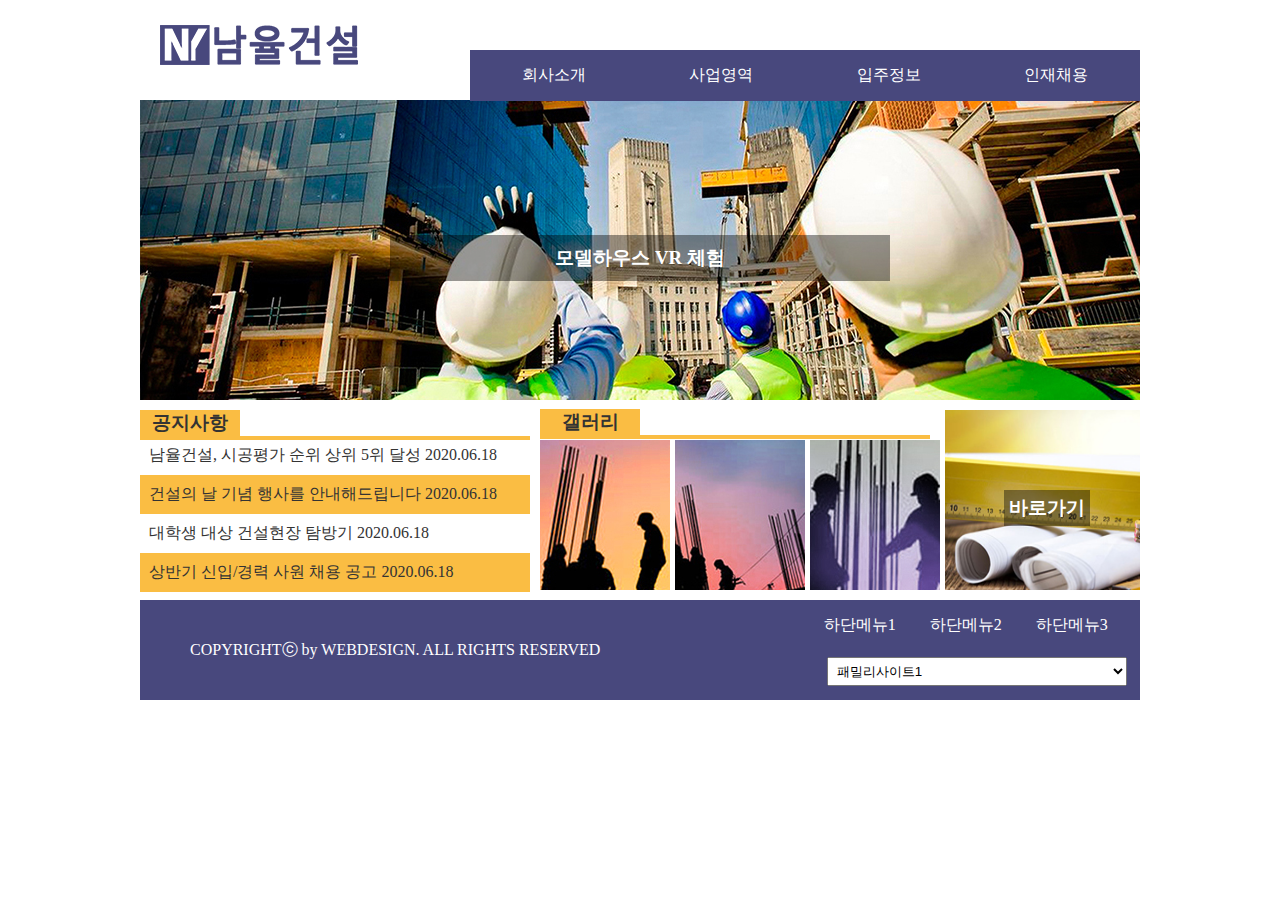
<file: 231026/index.html>
<!DOCTYPE html>
<html lang="ko">
<head>
    <meta charset="UTF-8">
    <meta name="viewport" content="width=device-width, initial-scale=1.0">
    <title>남율건설</title>

    <!-- CSS LINK -->
    <link rel="stylesheet" href="css/index.css">

</head>
<body>
    <div class="wrap">
        <div class="header">
            <div class="logo">
                <a href="#"><img src="img/컬러로고.png" alt=""></a>
            </div>
            <div class="nav">
                <ul class="mainmenu">
                    <li>
                        <a href="#">회사소개</a>
                        <ul class="submenu">
                            <li> <a href="#">인사말</a> </li>
                            <li> <a href="#">조직도</a> </li>
                            <li> <a href="#">오시는길</a> </li>
                        </ul>
                    </li>
                    <li>
                        <a href="#">사업영역</a>
                        <ul class="submenu">
                            <li> <a href="#">주택사업</a> </li>
                            <li> <a href="#">건축사업</a> </li>
                            <li> <a href="#">인테리어</a> </li>
                        </ul>
                    </li>
                    <li>
                        <a href="#">입주정보</a>
                        <ul class="submenu">
                            <li> <a href="#">입주단지</a> </li>
                            <li> <a href="#">입주캘린더</a> </li>
                        </ul>
                    </li>
                    <li>
                        <a href="#">인재채용</a>
                        <ul class="submenu">
                            <li> <a href="#">직무소개</a> </li>
                            <li> <a href="#">채용공고</a> </li>
                            <li> <a href="#">기술교육</a> </li>
                        </ul>
                    </li>
                    <div class="submenuback"></div>
                </ul>
            </div>
        </div> <!--헤더 태그 끝-->

        <div class="slide">
            <a href="#">
                <img src="img/img1.jpg" alt="img1">
                <h3>모델하우스 VR 체험</h3>
            </a>
            <a href="#">
                <img src="img/img2.jpg" alt="img2">
                <h3>건축과 인테리어 </h3>
            </a>
            <a href="#">
                <img src="img/img3.jpg" alt="img3">
                <h3>남율건설 인재 채용</h3>
            </a>

        </div>

        <div class="contents">
            <div class="contents-1">
                <ul> 
                    <h3>공지사항</h3>
                    <li><a href="#"> 남율건설, 시공평가 순위 상위 5위 달성	2020.06.18 </a></li>
                    <li><a href="#"> 건설의 날 기념 행사를 안내해드립니다	2020.06.18 </a></li>
                    <li><a href="#"> 대학생 대상 건설현장 탐방기		    2020.06.18 </a></li>
                    <li><a href="#"> 상반기 신입/경력 사원 채용 공고		2020.06.18 </a></li>
                </ul>
            </div>

            <div class="contents-2 gallery">
                <ul>
                    <h3>갤러리</h3>
                    <li><a href="#"> <img src="img/icon1.jpg" alt="icon1"></a> </li>
                    <li><a href="#"> <img src="img/icon2.jpg" alt="icon2"></a> </li>
                    <li><a href="#"> <img src="img/icon3.jpg" alt="icon3"></a> </li>
                </ul>
            </div>

            <div class="contents-3">
                <a href="#">
                    <img src="img/shortcut.jpg" alt="shortcut">
                    <h3>바로가기</h3>
                </a>

            </div>
        </div>

        <div class="footer">
            <div class="footerText">
                <p><a href="#">COPYRIGHTⓒ by WEBDESIGN. ALL RIGHTS RESERVED</a></p>
            </div>
            <div class="footerMenu">
                <div class="footerMenu-1">
                    <ul>
                        <li> <a href="#">하단메뉴1</a> </li>
                        <li> <a href="#">하단메뉴2</a> </li>
                        <li> <a href="#">하단메뉴3</a> </li>
                    </ul>
                </div>
                <div class="footerMenu-2">
                    <select>
                        <option> <a href="#">패밀리사이트1</a> </option>
                        <option> <a href="#">패밀리사이트2</a> </option>
                        <option> <a href="#">패밀리사이트3</a> </option>
                    </select>
                </div>
            </div>
        </div>
    </div>

    <div id="modal">
        <div>
            <h3>상반기 신입/경력 사원 채용 공고</h3>
            <p>
                국내 최고의 건설회사로 발돋움하고 있는 남율건설에서는 <br>
                열정을 가지고 진취적으로 도전하는 신입/경력 사원을 모집합니다.<br>
                남율건설과 함께 하실 역량있는 인재들의 많은 지원을 기다립니다.
            </p>
            <button>닫기</button>
        </div>
    </div>


    <script src="js/jquery-1.12.3.js"></script>
    <script src="js/index.js"></script>
</body>
</html>
</file>
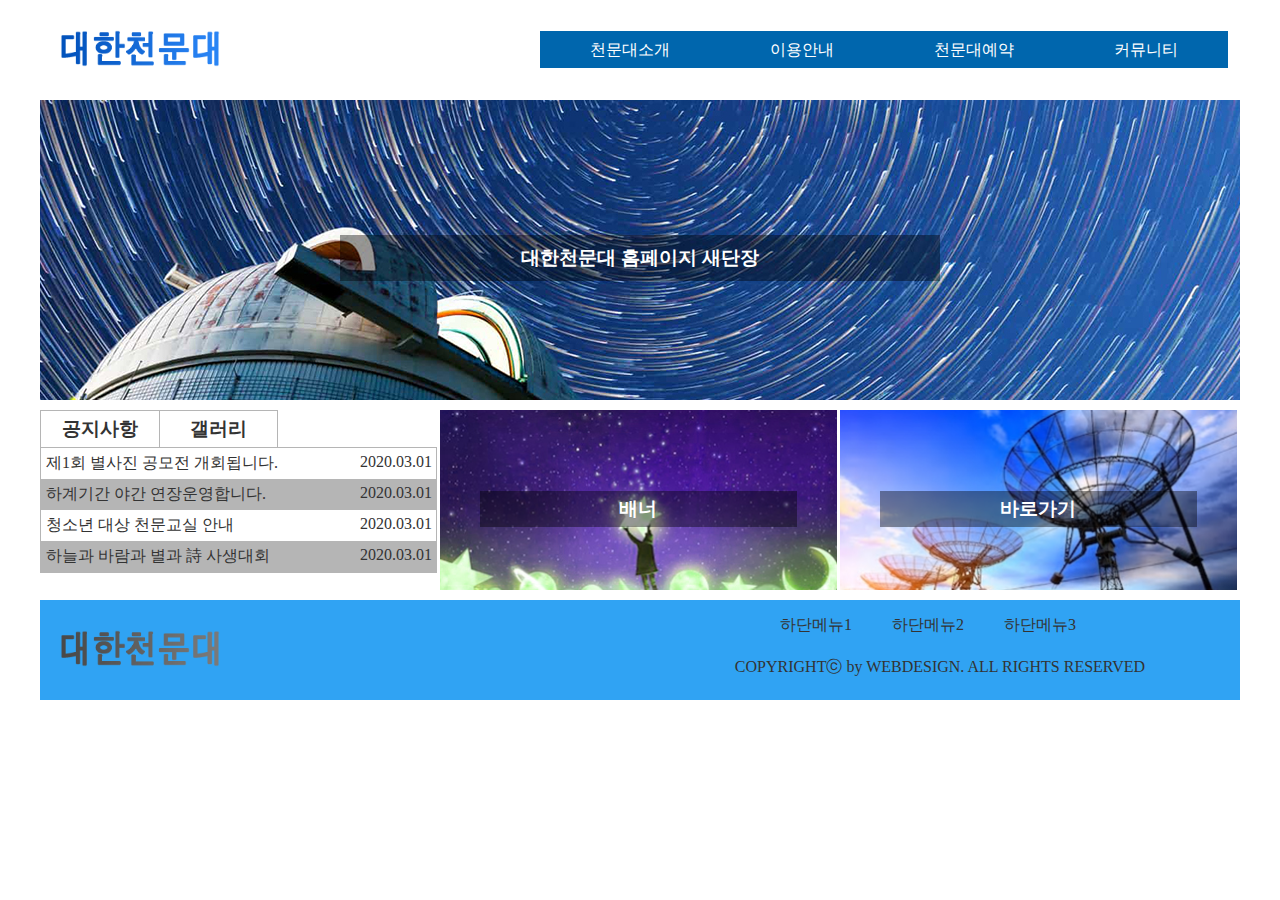
<file: 231027/index.html>
<!DOCTYPE html>
<html lang="ko">
<head>
    <meta charset="UTF-8">
    <meta name="viewport" content="width=device-width, initial-scale=1.0">
    <title>대한천문대</title>

    <!-- CSS 연결 -->
    <link rel="stylesheet" href="css/index.css">
</head>
<body>
    <div class="wrap">
        <div class="header">
            <div class="logo">
                <a href="#"><img src="img/그라데이션로고.png" alt="logo"></a>
            </div>

            <div class="nav">
                <ul class="mainmenu">
                    <li> 
                        <a href="#">천문대소개</a> 
                        <ul class="submenu">
                            <li> <a href="#">인사말</a> </li>
                            <li> <a href="#">천문대소식</a> </li>
                            <li> <a href="#">오시는길</a> </li>
                        </ul>
                    </li>
                    <li> 
                        <a href="#">이용안내</a> 
                        <ul class="submenu submenu2">
                            <li> <a href="#">프로그램</a> </li>
                            <li> <a href="#">관람시간표</a> </li>
                            <li> <a href="#">이달의별자리</a> </li>
                        </ul>
                    </li>
                    <li> 
                        <a href="#">천문대예약</a> 
                        <ul class="submenu submenu3">
                            <li> <a href="#">관람예약</a> </li>
                            <li> <a href="#">예약확인</a> </li>
                            <li> <a href="#">예약취소</a> </li>
                        </ul>
                    </li>
                    <li> 
                        <a href="#">커뮤니티</a> 
                        <ul class="submenu submenu4">
                            <li> <a href="#">공지사항</a> </li>
                            <li> <a href="#">방문후기</a> </li>
                            <li> <a href="#">자유게시판</a> </li>
                        </ul>
                    </li>
                 </ul><!-- mainmenu 끝 -->
            </div> <!-- nav 끝-->
        </div>

        <div class="slide">
            <a href="#">
                <img src="img/img1.jpg" alt="img1">
                <h3>대한천문대 홈페이지 새단장</h3>
            </a>
            <a href="#">
                <img src="img/img2.jpg" alt="img2">
                <h3>이달의 별자리 특강</h3>
            </a>
            <a href="#">
                <img src="img/img3.jpg" alt="img3">
                <h3>별사진 공모전 개회</h3>
            </a>
        </div>  <!-- slide 끝 -->

        <div class="contents">
            <div class="contents-1">
                <h3 class="btn1">공지사항</h3>
                <h3 class="btn2">갤러리</h3>

                <ul class="c-1">
                    <li> <a href="#">제1회 별사진 공모전 개회됩니다. <span>2020.03.01</span></a> </li>
                    <li> <a href="#">하계기간 야간 연장운영합니다. <span>2020.03.01</span></a> </li>
                    <li> <a href="#">청소년 대상 천문교실 안내 <span>2020.03.01</span></a> </li>
                    <li> <a href="#">하늘과 바람과 별과 詩 사생대회 <span>2020.03.01</span></a> </li>
                </ul>

                <ul class="c-2">
                    <a href="#"> <img src="img/icon1.jpg" alt="icon1"> </a>
                    <a href="#"> <img src="img/icon2.jpg" alt="icon2"> </a>
                    <a href="#"> <img src="img/icon3.jpg" alt="icon3"> </a>
                </ul>
            </div>

            <div class="contents-2">
                <a href="#">
                    <img src="img/banner.jpg" alt="banner">
                    <h3>배너</h3>
                </a>
            </div>

            <div class="contents-3">
                <a href="#">
                    <img src="img/shortcut.jpg" alt="shortcut">
                    <h3>바로가기</h3>
                </a>
            </div>
        </div> <!-- contents 끝 -->

        <div class="footer">
            <div class="footerLogo">
                <a href="#"> <img src="img/그라데이션로고.png" alt="logo"> </a>
            </div>

            <div class="footerText">
                <div class="footerMenu">
                    <ul>
                        <li> <a href="#"> 하단메뉴1 </a></li>
                        <li> <a href="#"> 하단메뉴2 </a></li>
                        <li> <a href="#"> 하단메뉴3 </a></li>
                    </ul>
                </div>
                <div class="footerCopy">
                    <a href="#"> COPYRIGHTⓒ by WEBDESIGN. ALL RIGHTS RESERVED </a>
                </div>
            </div>
        </div>
    </div> <!-- footer 끝 -->

    <div id="modal">
        <div class="modal">
            <h3>하늘과 바람과 별과 詩 사생대회</h3>
            <p>
               윤동주 시인의 시집 <하늘과 바람과 별과 詩> 출간 <br>
               72주년을 맞이하여 천문대에서 개최하는 사생대회가 열립니다. <br>
               별 하나에 추억과 사랑과 쓸쓸함과 동경과 시와, 어머니를 그렸던  <br>
               시인처럼 별과 같은 마음을 가진 분들은 참여해주세요. <br>
            </p>
            <button>닫기</button>
        </div> 
    </div>

    <!-- JS 연결 -->
    <script src="js/jquery-1.12.3.js"></script>
    <script src="js/index.js"></script>
</body>
</html>
</file>
<file: 231026/css/index.css>
* {margin: 0;
    padding: 0;
    box-sizing: border-box;}

 body {background: #ffffff;
       color: #333333;
       /* color: #48487d;
       color: #fabd43; */
      }

 a {text-decoration: none;}

 img {max-width: 100%;}
 
 .wrap {margin: 0 auto;
        width: 1000px;
        height: 700px;}

 /***** header *****/
 .header {height: 100px;
          display: flex;
          position: relative;
          z-index: 5;}
 .header .logo {flex: 1;}
 .logo a {margin-left: 20px;}               
 .logo a img {margin-top: 25px;}               

 .header .nav {flex: 3; 
               position: relative;}
 .nav>ul {list-style: none;
          margin-top: 50px;
          margin-left:80px;}
 .nav>ul>li{float: left;
            width:25%;
            text-align:center;
            background: #48487d;
            position: relative; }

  .nav>ul>li>a {padding:15px;
                display:block;
                color: white;}          
 .nav>ul>li>a:hover {color: #fabd43;
                     font-weight: bold;}

 .submenuback {z-index: 1;
               position: absolute;
               top: 100px;
               left: -250px;
               width: 1000px;
               height: 130px;
               background: white;
               display: none;}
 .submenu {z-index: 100;
           background: white;
           position: absolute;
           top: 50px;
           left:0;
           width:100%;
           list-style: none;
           display: none;}
 .submenu>li {padding: 10px;
              text-align: center;
              width: 100%;}
 .submenu>li>a {color: #333333;}
 .submenu>li>a:hover {color: #fabd43;
                      font-weight: bold;
                      border-bottom: 3px solid #fabd43;}

 /***** slide *****/                 
 .slide {height: 300px; overflow:hidden;
         position: relative;}

 .slide>a>h3 {position: absolute;
              top: 45%;
              left: 25%;
              color: white;
              background: rgba(0, 0, 0, 0.4);
              width: 50%;
              text-align: center;
              padding: 10px 50px;}


 /***** contents *****/
 .contents {height: 200px;
            display: flex;}

 .contents-1 {height: 200px;
            flex: 2;
            padding-top: 10px;
            padding-right: 10px;} 
 .contents-1 ul {list-style: none;
                 border-bottom: 4px solid #fabd43;} 
 .contents-1 ul a{color: #333333;}
 .contents-1 h3 {background: #fabd43;
                 width: 100px;
                 text-align: center;}
 .contents-2 h3 {background: #fabd43;
                 width: 100px;
                 text-align: center;}
 .contents-1 ul li {float: left;
                  padding: 9px;
                  width: 100%;}
 .contents-1 ul li:nth-of-type(even) {background: #fabd43;}    
 .contents-1 ul li a {color: #333333;}  

 .gallery {height: 200px;
           flex: 2;
           padding-top: 9px;
           padding-right: 10px;
           overflow: hidden;
           position: relative;}       
 .gallery ul {list-style: none;
              border-bottom: 4px solid #fabd43;
              width: 100%;}
 .gallery ul span {float: left;}
 .gallery ul a{color: #333333;}     
 .gallery ul li:nth-of-type(1) {position: absolute;
                                top: 40px;
                                left: 0;}    
 .gallery ul li:nth-of-type(2) {position: absolute;
                                top: 40px;
                                left: 135px;}    
 .gallery ul li:nth-of-type(3) {position: absolute;
                                top: 40px;
                                left: 270px;}    

 .contents-3 {height: 200px;
              flex: 1;
              overflow: hidden;
              position: relative;
              padding-top: 10px;
              padding-bottom: 10px;
              margin-left: 5px;} 
 .contents-3 img {height: 180px;
                  width: 100%;}   
 .contents-3 h3 {position: absolute;
                 top: 45%;
                 left: 30%;
                 color: white;
                 background: rgba(0, 0, 0, 0.4);
                 padding: 5px;}      

 /***** footer *****/
 .footer {height: 100px;
          background: #48487d;
          display: flex;}

 .footerText {flex: 2;}
 .footerText p {line-height: 100px;
                margin-left: 50px;}
 .footerText p a {color: white;}

 .footerMenu {flex: 1;}
 .footerMenu-1 {height: 50px;}
 .footerMenu-1>ul {list-style: none;}
 .footerMenu-1>ul>li {float: left;
                      line-height: 15px;
                      padding: 17px;}
 .footerMenu-1>ul>li>a {color: white;}

 .footerMenu-2 {height: 50px;}
 .footerMenu-2>select {margin-top: 7px;
                       margin-left: 20px;
                       padding: 5px;
                       width: 90%;}      
                       
 /***** modal *****/         
 #modal {width:100%;
         height:100%;
         background:rgba(0,0,0,0.5);
         position:fixed;
         left:0;
         top:0;
         display:none;
         z-index: 200;}
 #modal.active {display:block;}
     
 #modal>div {width:550px;
             height:200px;
             background:white;
             position: absolute;
             top: 50%;
             left: 50%;
             margin-top: -100px;
             margin-left: -275px;}
 #modal>div>h3 {background: #48487d;
                color: white;
                padding: 15px;
                text-align: center;}  
 #modal>div>p {padding: 20px;
               text-align: center;}
 button {padding: 10px 20px;
         position: absolute;
         right: 0;}
</file>
<file: 231027/css/index.css>
*{margin: 0;
    padding: 0;
    box-sizing: border-box;}

  body {background: #ffffff;
        color: #333333;}

  a {text-decoration: none;}

  img {max-width: 100%;}

  /***** wrap *****/
  .wrap {margin: 0 auto;
         width: 1200px;
         height: 700px;}

  /***** header *****/
  .header {height: 100px;}
  
  .logo {width: 200px;
         height: 100px;
         float: left;
         padding: 30px 20px;}

  .nav {width: 1000px;
        height: 100px;
        float: right;
        padding: 40px 10px 40px 10px;}

  .mainmenu {list-style: none;
             margin-left: 290px;}
  .mainmenu>li {float: left;}
  .mainmenu>li>a {background: #0066ad;
                  color: white;
                  width: 25%;
                  padding: 10px 50px;
                  text-align: center;}
  .mainmenu>li>a:hover {background: #30a3f3;}

  .submenu {list-style: none;
            background: #0066ad;
            text-align: center;
            margin-top: 10px;
            z-index: 1000 }
  .submenu>li {color: white;
               padding: 10px 0px;}
  .submenu>li>a {color: white;}
  .submenu>li:hover {background: #30a3f3;}


  /***** slide *****/
  .slide {height: 300px;
          overflow: hidden;
          position: relative;
          z-index:-100;}
  .slide a {color: white;}
  .slide h3 {position: absolute;
             top: 45%;
             left: 25%;
             text-align: center;
             padding: 10px;
             width: 600px;
             background: rgba(0, 0, 0, 0.4);}

  /***** contents *****/
  .contents {height: 200px;
             display: flex;
             padding: 10px 0px;}

  .contents-1 {flex: 1;
               margin-right: 3px;
               position: relative;}
  .contents-1>h3 {padding: 5px;
                  border: 1px solid #3333335d;
                  border-bottom: none;
                  width: 30%;
                  text-align: center;
                  float: left;}
  .contents-1>h3:nth-of-type(1) {border-right: none;}
  .contents-1>h3:hover {background: #3333335d;}
  .c-1 {clear: both;
        list-style: none;}
  .c-1 {border: 1px solid #3333335d}
  .c-1>li {padding: 5px;
           text-align: left;}
  .c-1 span {position: absolute;
             right: 5px;}
  .c-1>li:nth-of-type(even) {background: #3333335d;}
  .c-1>li>a{color: #333333;}

  .c-2 {clear: both;
        border: 1px solid #3333335d;
        padding: 5px;}
  .c-2 img {width: 32%;}
  .c-2 img:nth-of-type(1) {margin-left: 1px;}

  .contents-2 {flex: 1;
               margin-right: 3px;
               overflow: hidden;
               position: relative;}
  .contents-2>a {color: white;
                 text-align: center;}
  .contents-2>a>img {position: absolute;
                     top: -15px;}
  .contents-2>a>h3 {position: absolute;
                    top: 45%;
                    left: 10%;
                    width: 80%;
                    padding: 5px;
                    background: rgba(0, 0, 0, 0.4);}

  .contents-3 {flex: 1;
               margin-right: 3px;
               overflow: hidden;
               position: relative;}
  .contents-3>a {color: white;
                 text-align: center;}
  .contents-3>a>img {position: absolute;
                     top: -15px;}
  .contents-3>a>h3 {position: absolute;
                    top: 45%;
                    left: 10%;
                    width: 80%;
                    padding: 5px;
                    background: rgba(0, 0, 0, 0.4);}

  /***** footer *****/
  .footer {height: 100px;
           background: #30a3f3;}

  .footerLogo {width: 200px;
               height: 100px;
               float: left;
               padding: 30px 20px;}
  .footerLogo img {filter: grayscale(1);}

  .footerText {width: 600px;
               height: 100px;
               float: right;}

  .footerMenu {height: 50px;
               padding: 15px 120px;}
  .footerMenu>ul {list-style: none;
                  text-align: center;;}
  .footerMenu>ul>li {float: left;}
  .footerMenu>ul>li>a {color: #333333;
                       padding: 20px;}

  .footerCopy {height: 50px;
               text-align: center;
               padding: 7px;}
  .footerCopy>a {color:  #333333;}

  /***** modal *****/
  #modal {background: rgba(0, 0, 0, 0.5);
          width: 100vw;
          height: 100vh;
          position: fixed;
          top: 0;
          left: 0;
          z-index: 200;}
  .modal {position: absolute;
          top: 50%;
          left: 50%;
          margin-top: -100px;
          margin-left: -250px;
          width: 500px;
          height: 200px;
          background: white;}
  .modal>h3 {padding: 10px;
             background: #0066ad;
             color: white;
             text-align: center;}
  .modal>p {padding: 10px;}
  .modal>button {padding: 8px 20px;
                 position: absolute;
                 bottom: 0;
                 right: 0;}
</file>
